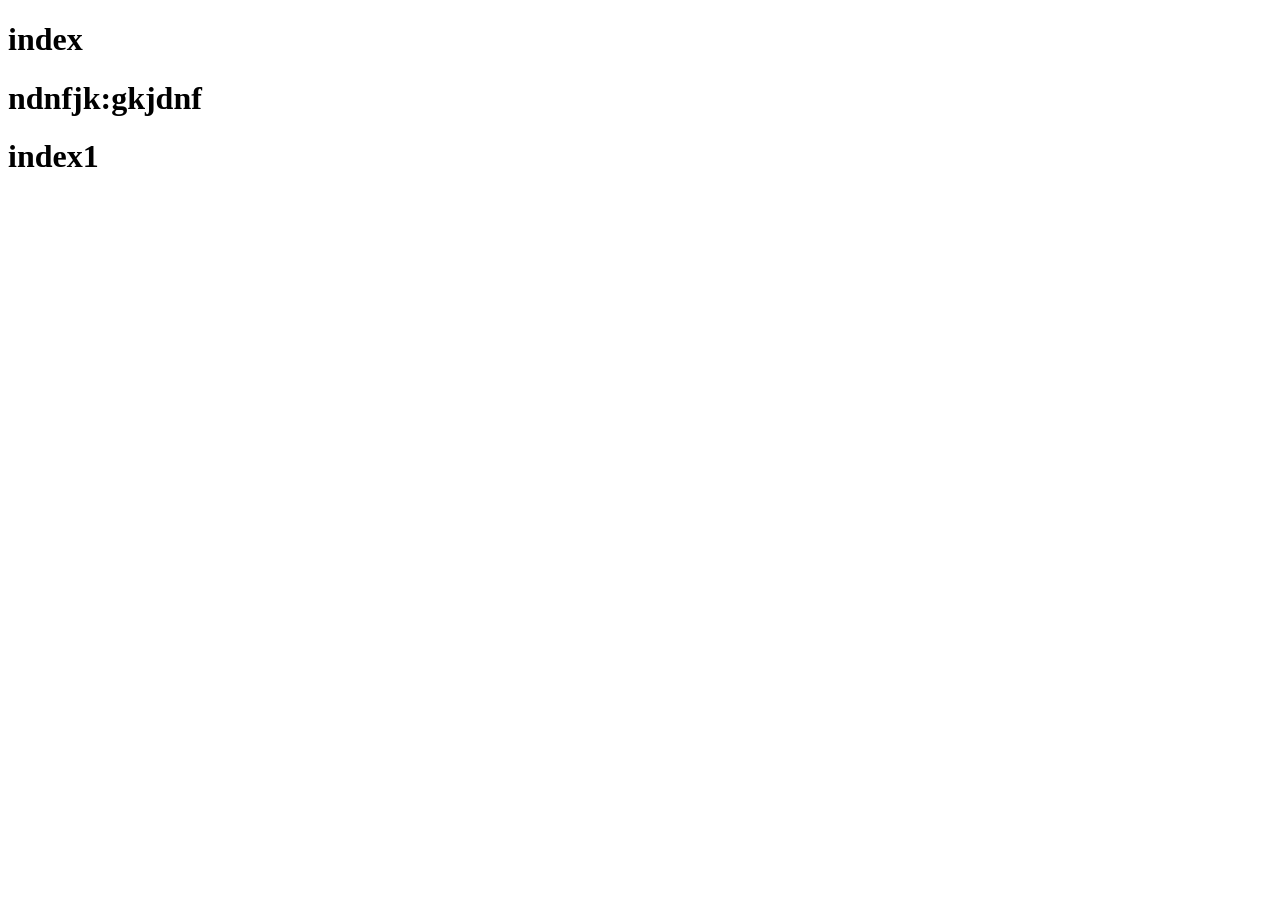
<file: templates/index.html>
<!DOCTYPE html>
<html lang="en">
<head>
    <meta charset="UTF-8">
    <meta name="viewport" content="width=device-width, initial-scale=1.0">
    <title>index</title>
</head>
<body>
    <h1>index</h1>
    <h1>ndnfjk:gkjdnf</h1>
    <h1>index1</h1>
    
</body>
</html>
</file>
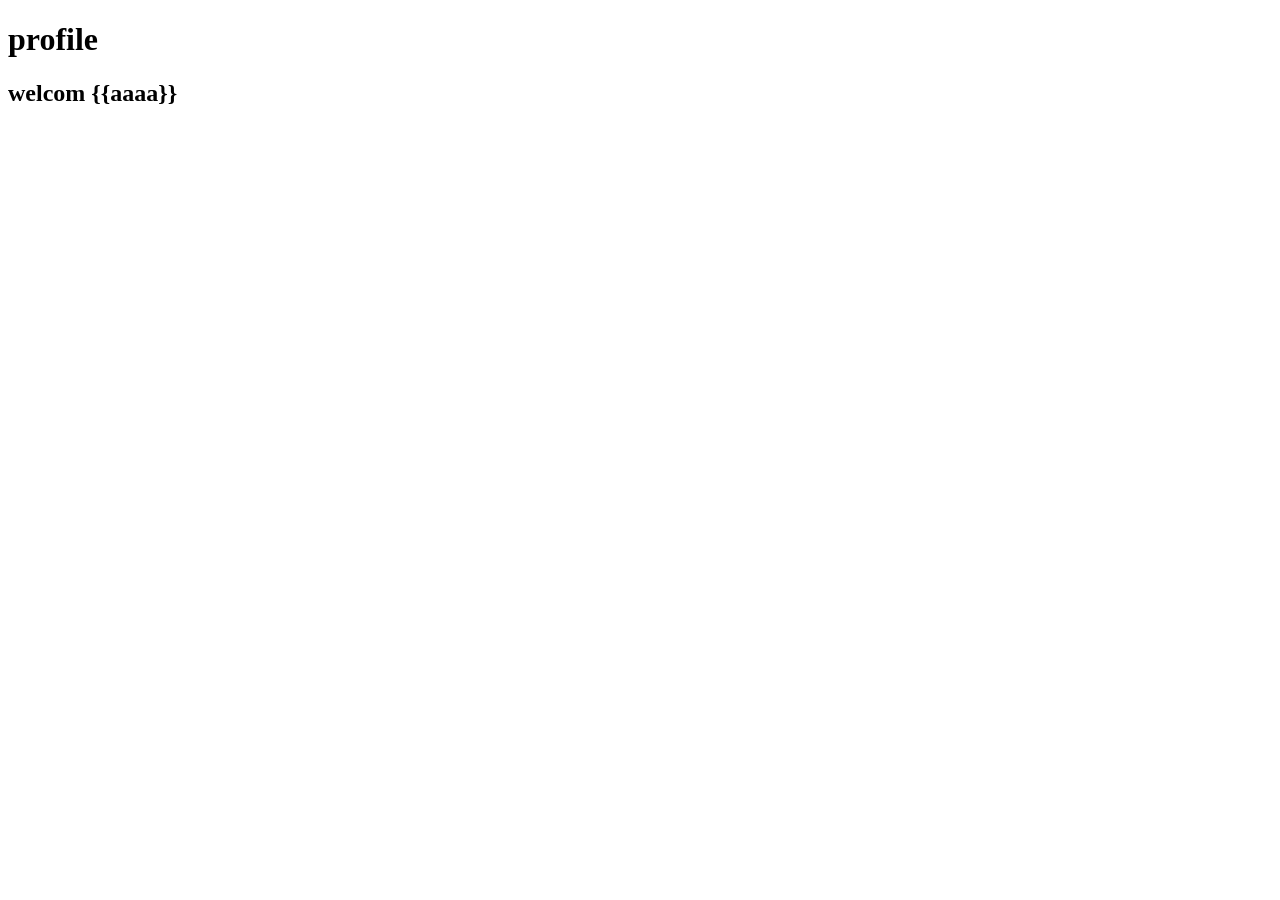
<file: templates/profile.html>
<!DOCTYPE html>
<html lang="en">
<head>
    <meta charset="UTF-8">
    <meta name="viewport" content="width=device-width, initial-scale=1.0">
    <title>profile</title>
</head>
<body>
    <h1>profile </h1>
    <h2>welcom
         {{aaaa}}
    </h2>

</body>
</html>
</file>
